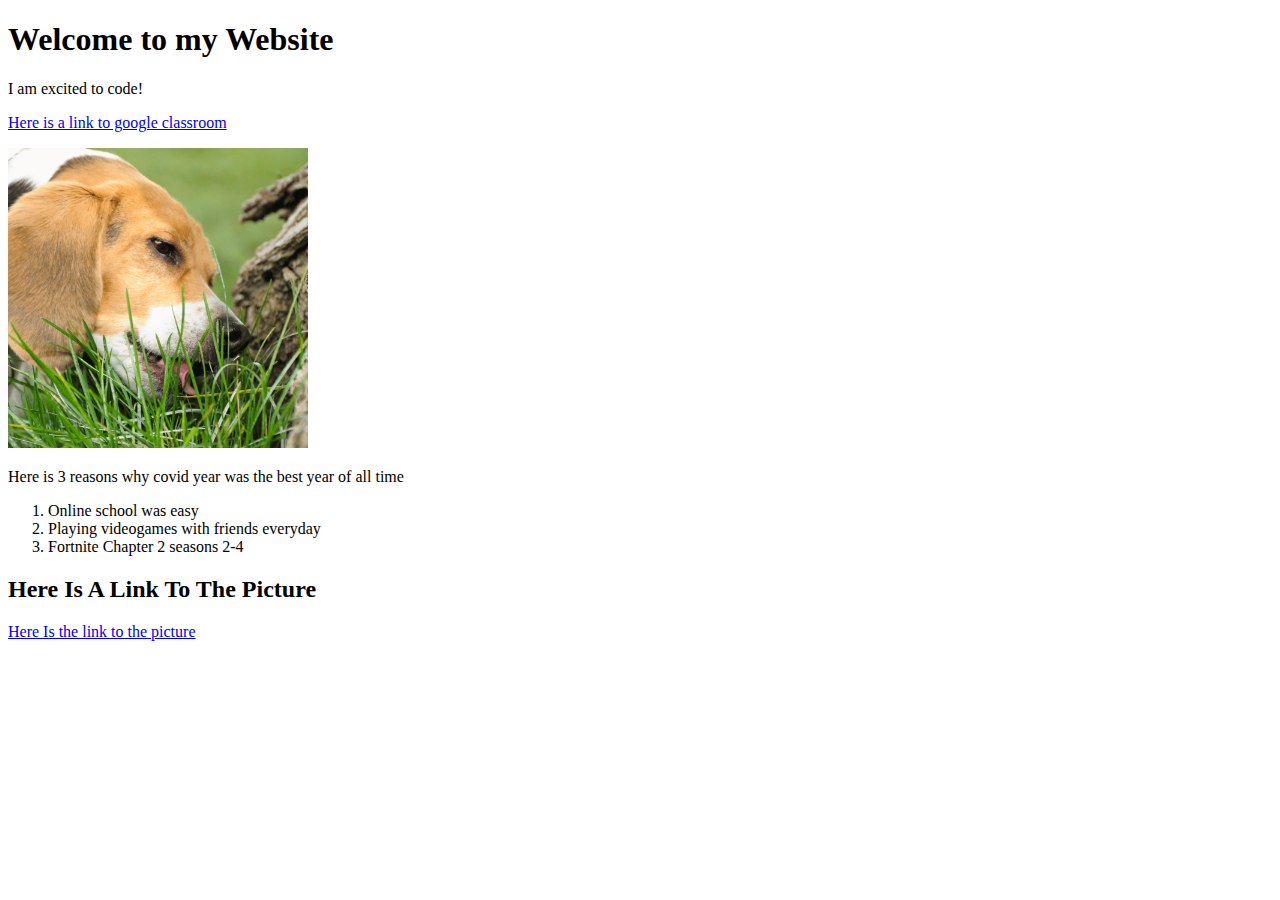
<file: Image + A Tag.html>
<!DOCTYPE html>
<html lang="en">
<head>
    <meta charset="UTF-8">
    <meta name="viewport" content="width=device-width, initial-scale=1.0">
    <title>Document</title>
</head>
<body>
    <h1>Welcome to my Website</h1>
    <p>I am excited to code!</p>
    <p><a href="https://classroom.google.com/u/1/h">Here is a link to google classroom</a></p>
    <img src="Dog-Eats-Something-Unknown.png" alt="no Dog-Eats-Something-Unknown" width="300" height="300">
    <p>Here is 3 reasons why covid year was the best year of all time</p>
    <ol>
        <li>Online school was easy</li>
        <li>Playing videogames with friends everyday</li>
        <li>Fortnite Chapter 2 seasons 2-4</li>
    </ol>
    <h2>Here Is A Link To The Picture</h2>
    <p><a href="https://www.pvesc.com/what-if-your-dog-eats-something-odd-on-a-hike-on-maine-here-is-what-to-do/">Here Is the link to the picture</a></p>
</body>
</html>
</file>
